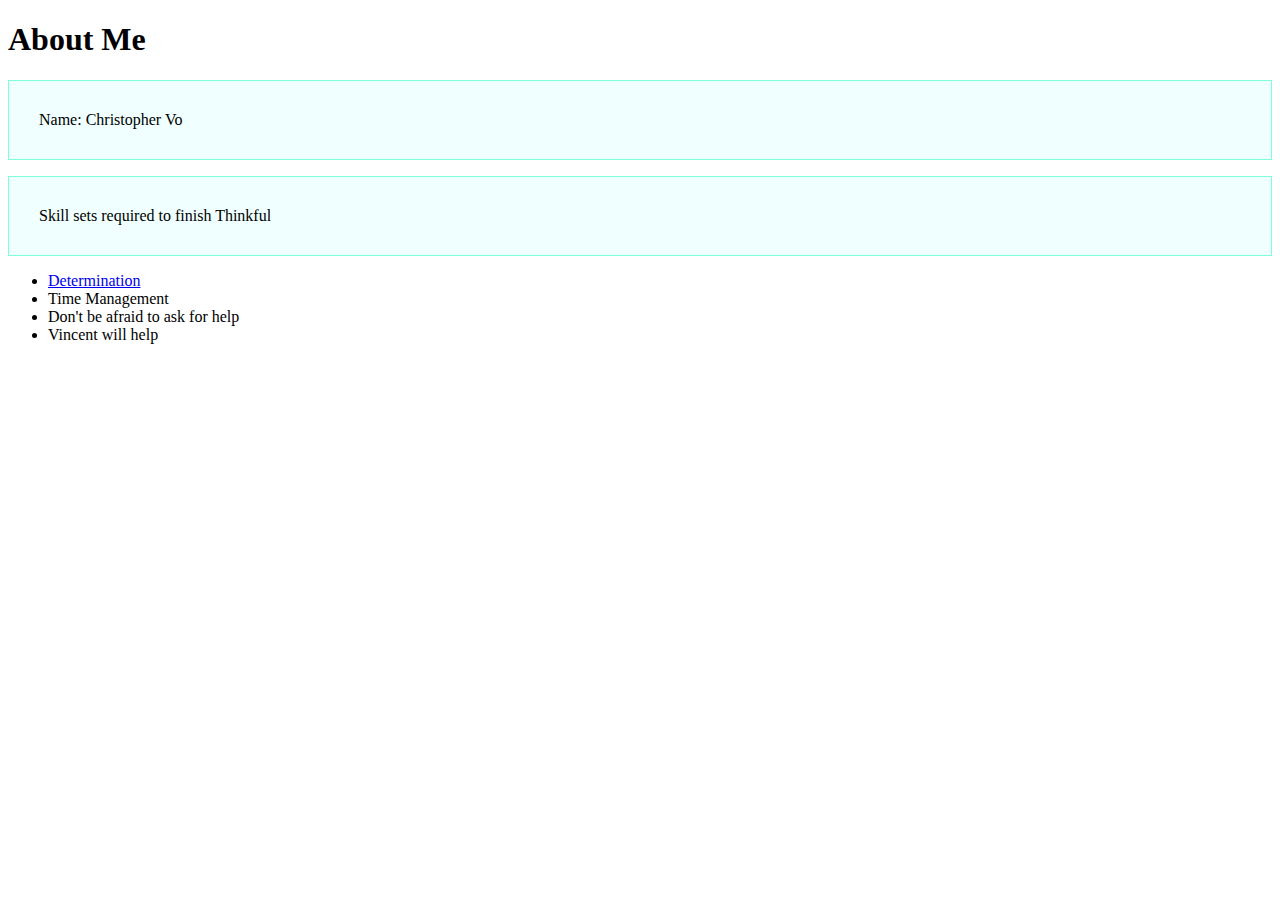
<file: index.html>
<!DOCTYPE html> <!--command to the browser to parse the page as HTML5  -->
<html> <!-- root element and all other HTML elements are children of this element -->
<head><link rel="stylesheet" type="text/css" href="main.css"> <!-- where we put document metadata -->
	<title></title> <!-- web browsers display the text in the title element in the browser tab -->
</head>
<body> <!-- used to delineate(display) the main displayable elements of a web page -->
<h1>About Me</h1>
<p>Name: Christopher Vo</p>
<p>Skill sets required to finish Thinkful</p>
<ul>
	<li><a href="http://facebook.com">Determination</a></li>
	<li>Time Management</li>
	<li>Don't be afraid to ask for help</li>
	<li>Vincent will help</li>
</ul>

</body>
</html>
</file>
<file: main.css>
p {
	background-color: azure;
	border: 1px solid aquamarine;
	padding: 30px;
	color: black;
}
</file>
